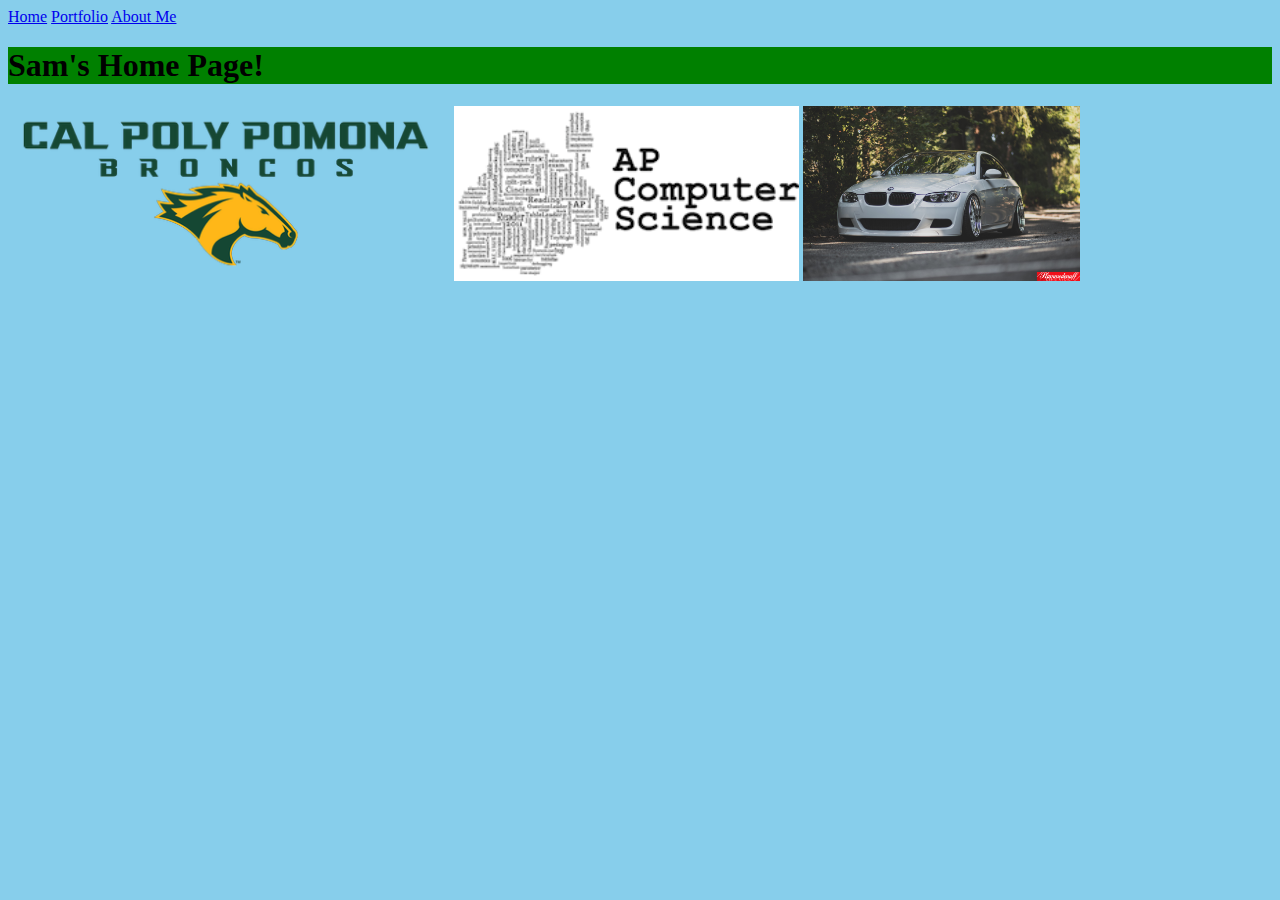
<file: index.html>
<!doctype html>
<html lang="en">
<head>
<link href="My_website1.css" rel="stylesheet" type="text/css"
<meta charset="utf-8">
<title>Home</title>
</head>
<body>
<a href="index.html">Home</a>
<a href="portfolio.html">Portfolio</a>
<a href="aboutme.html">About Me</a>
<h1>Sam's Home Page!</h1>
<img src="images/CPP.png" height="175">
<img src="images/Home 1.gif" height="175">
<img src="images/my car.jpg" height="175">
</body>
</html>
</file>
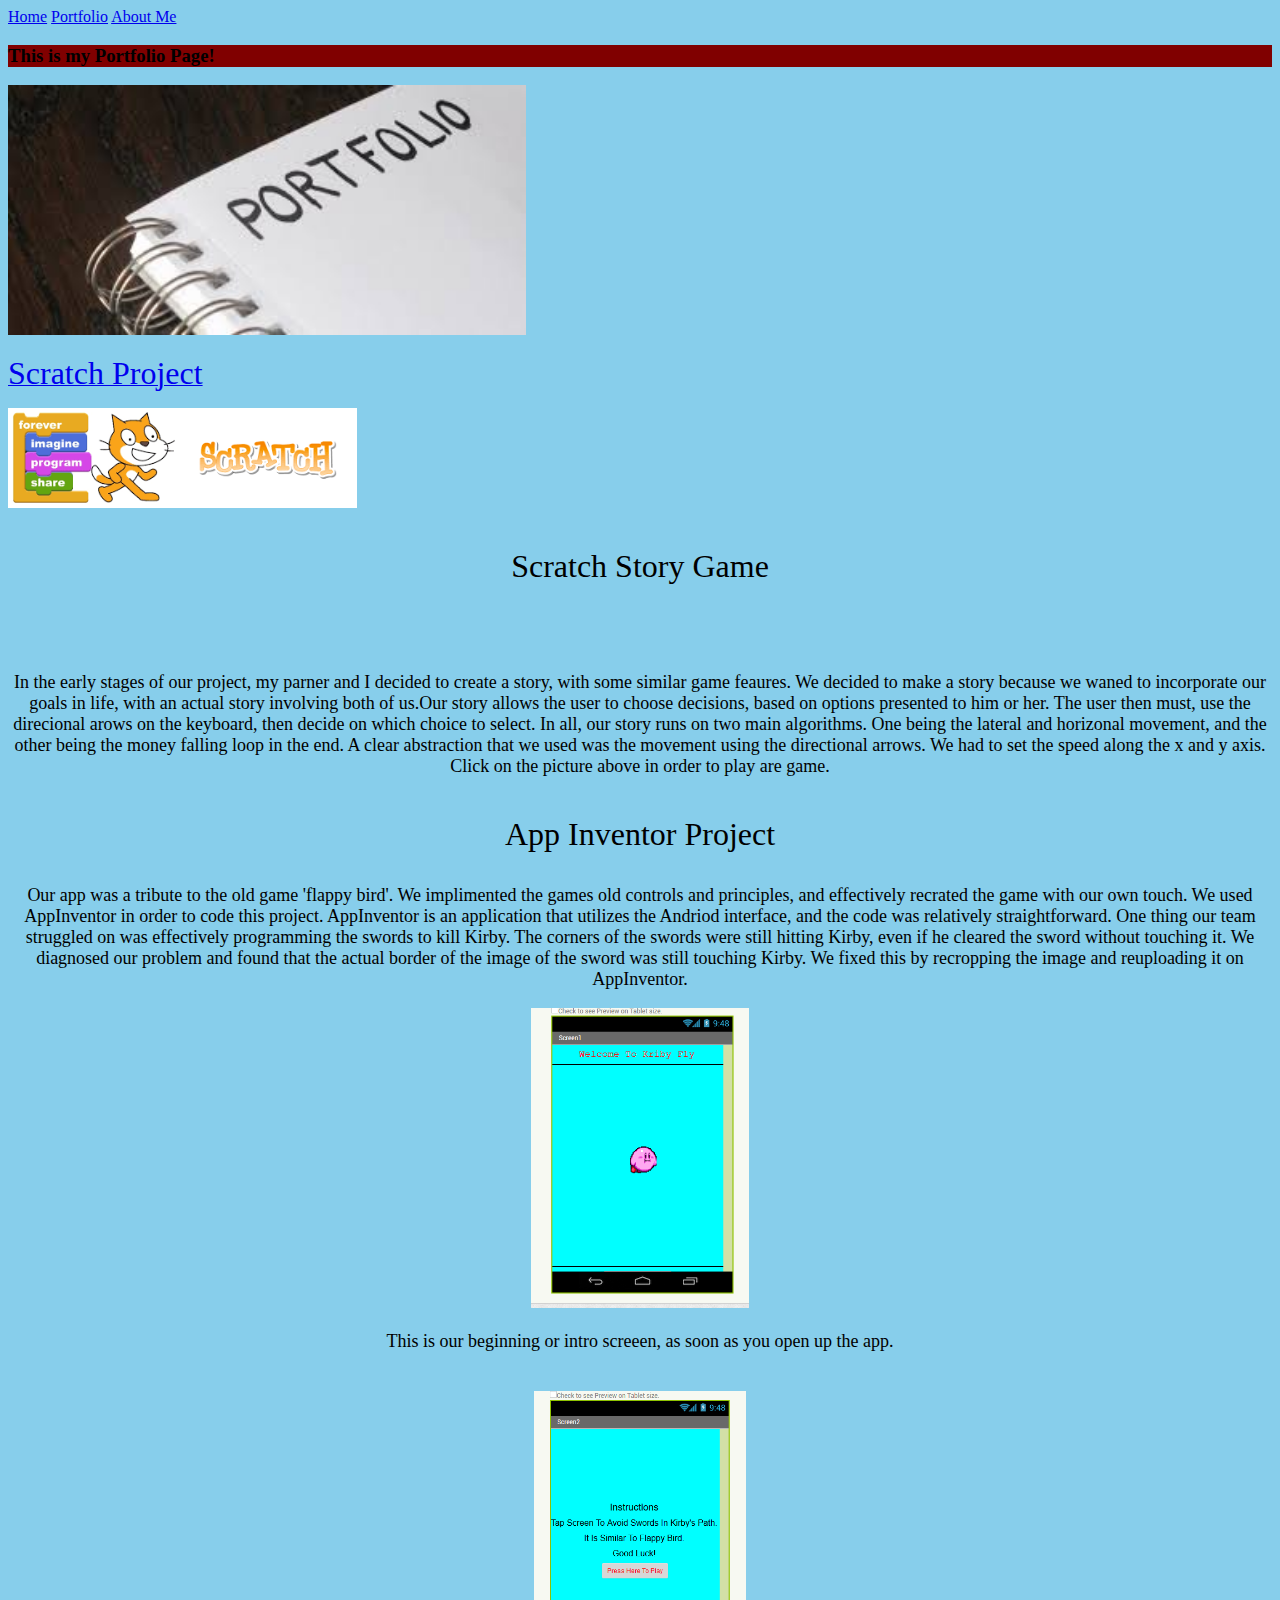
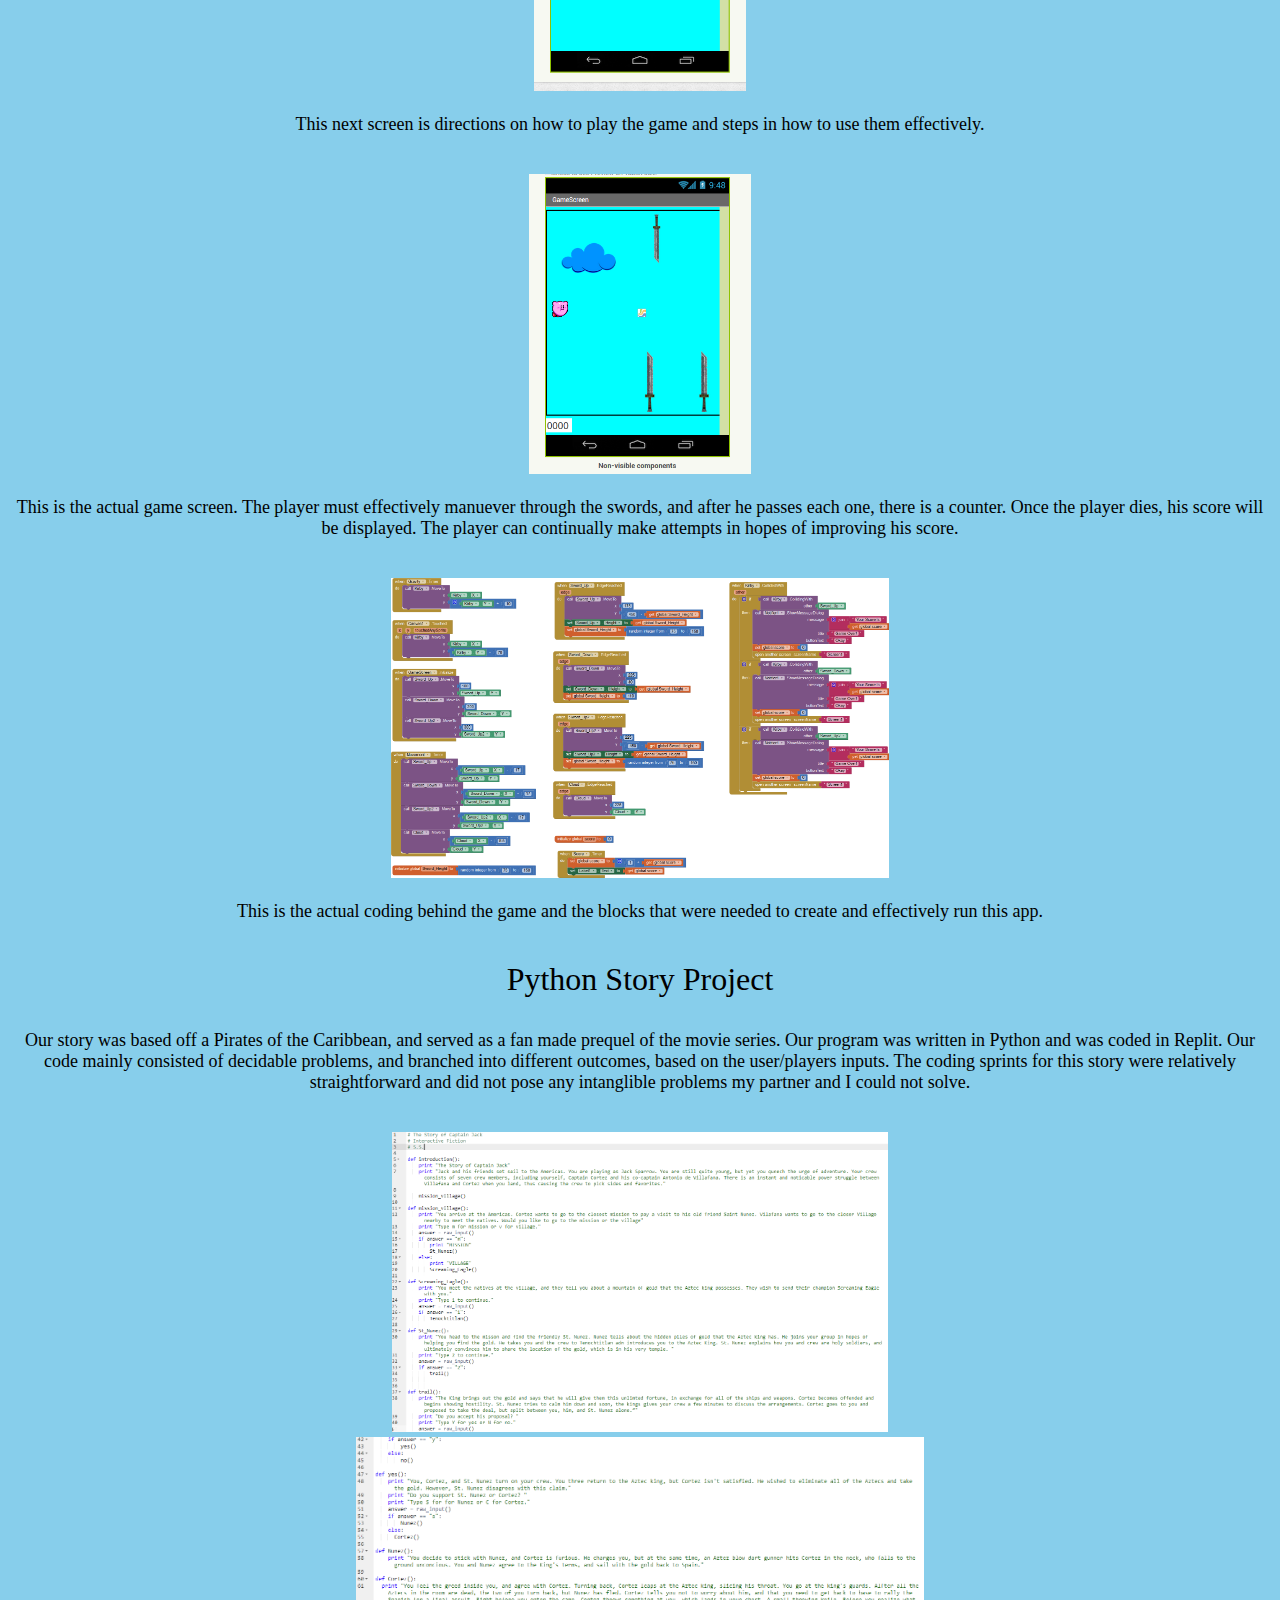
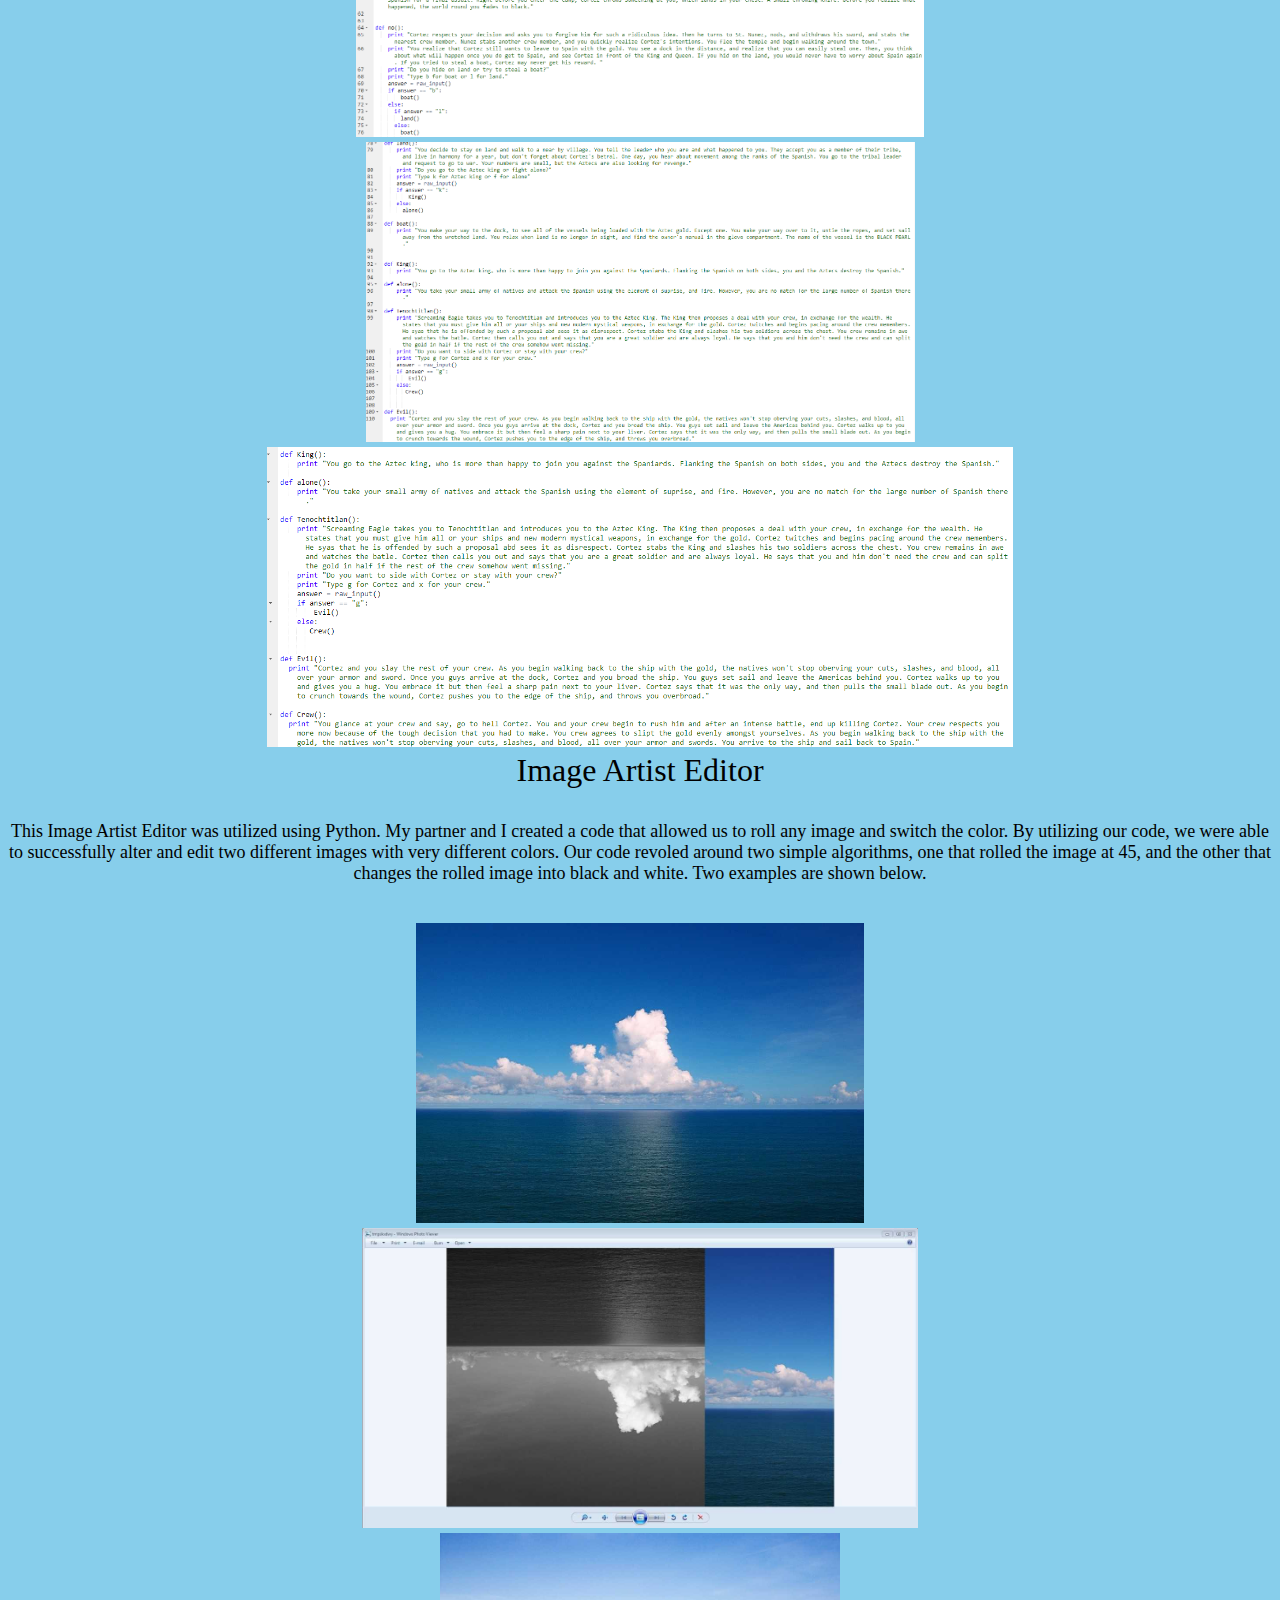
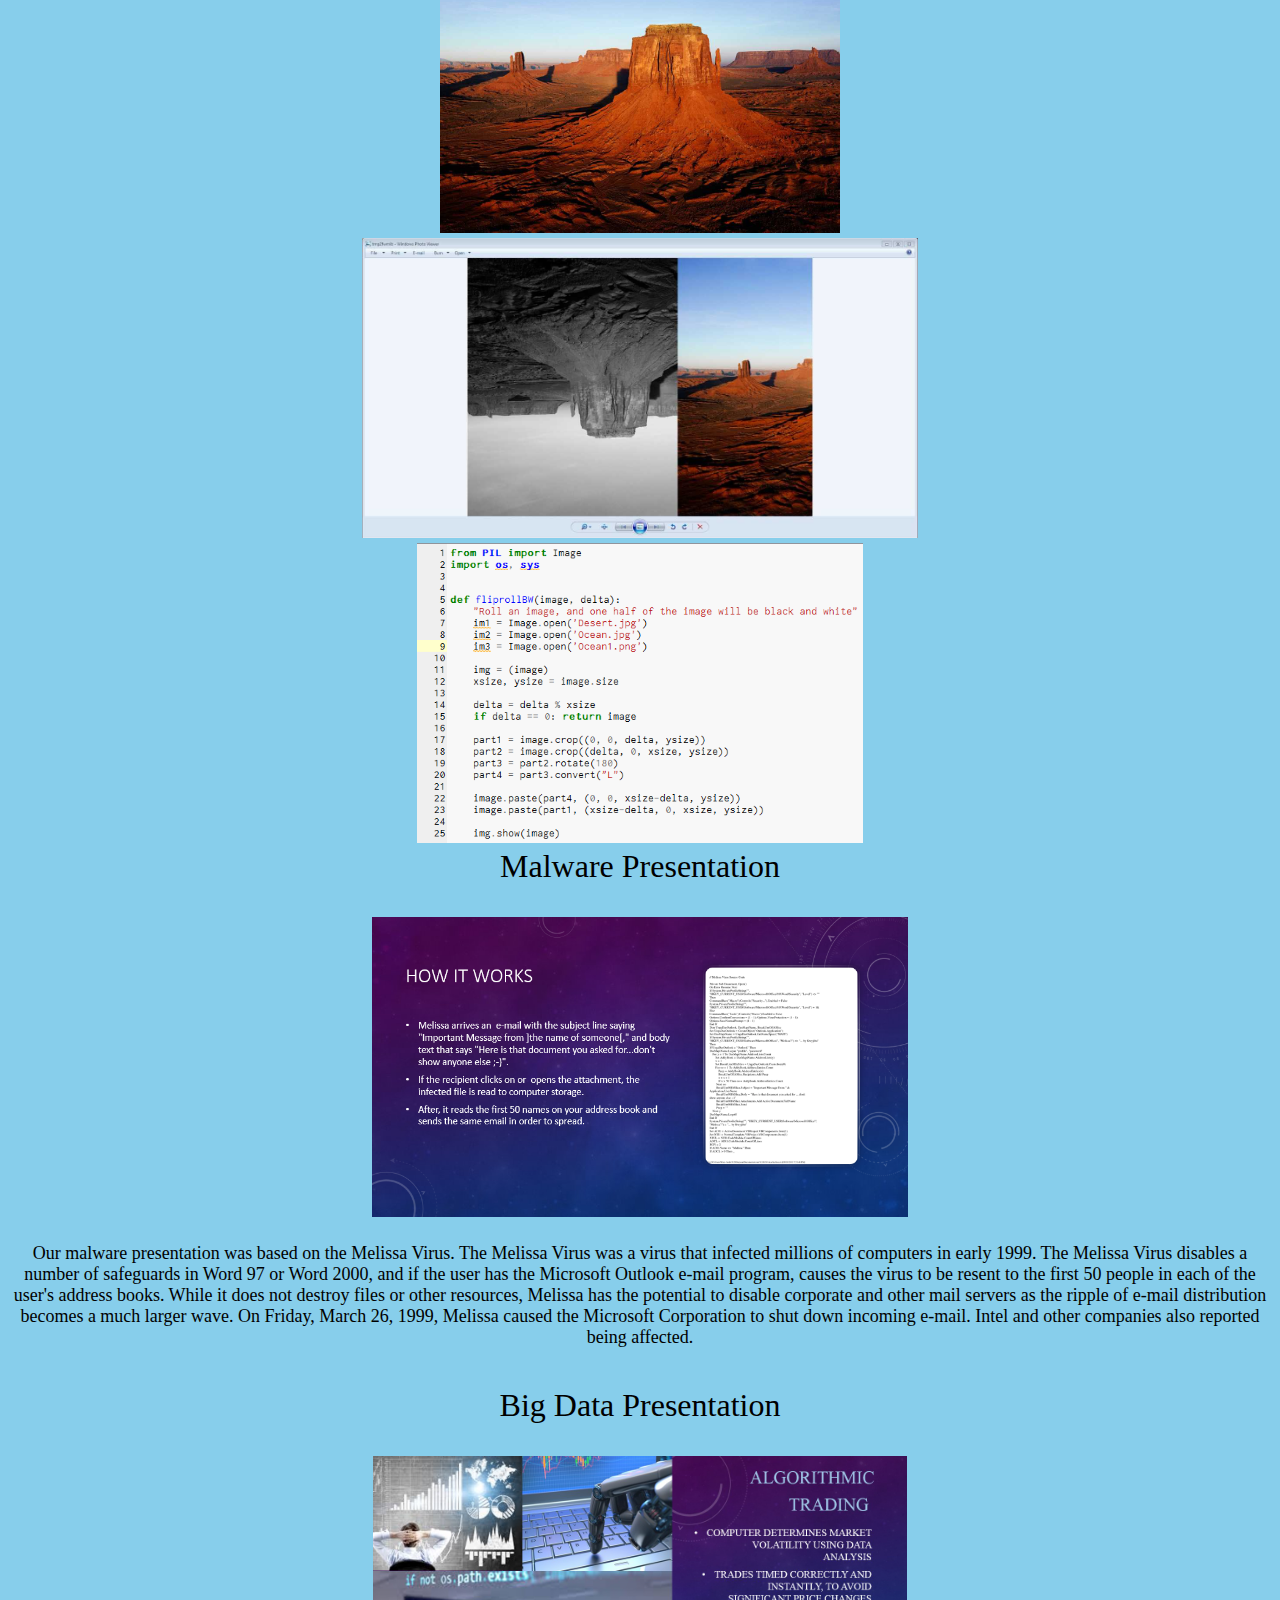
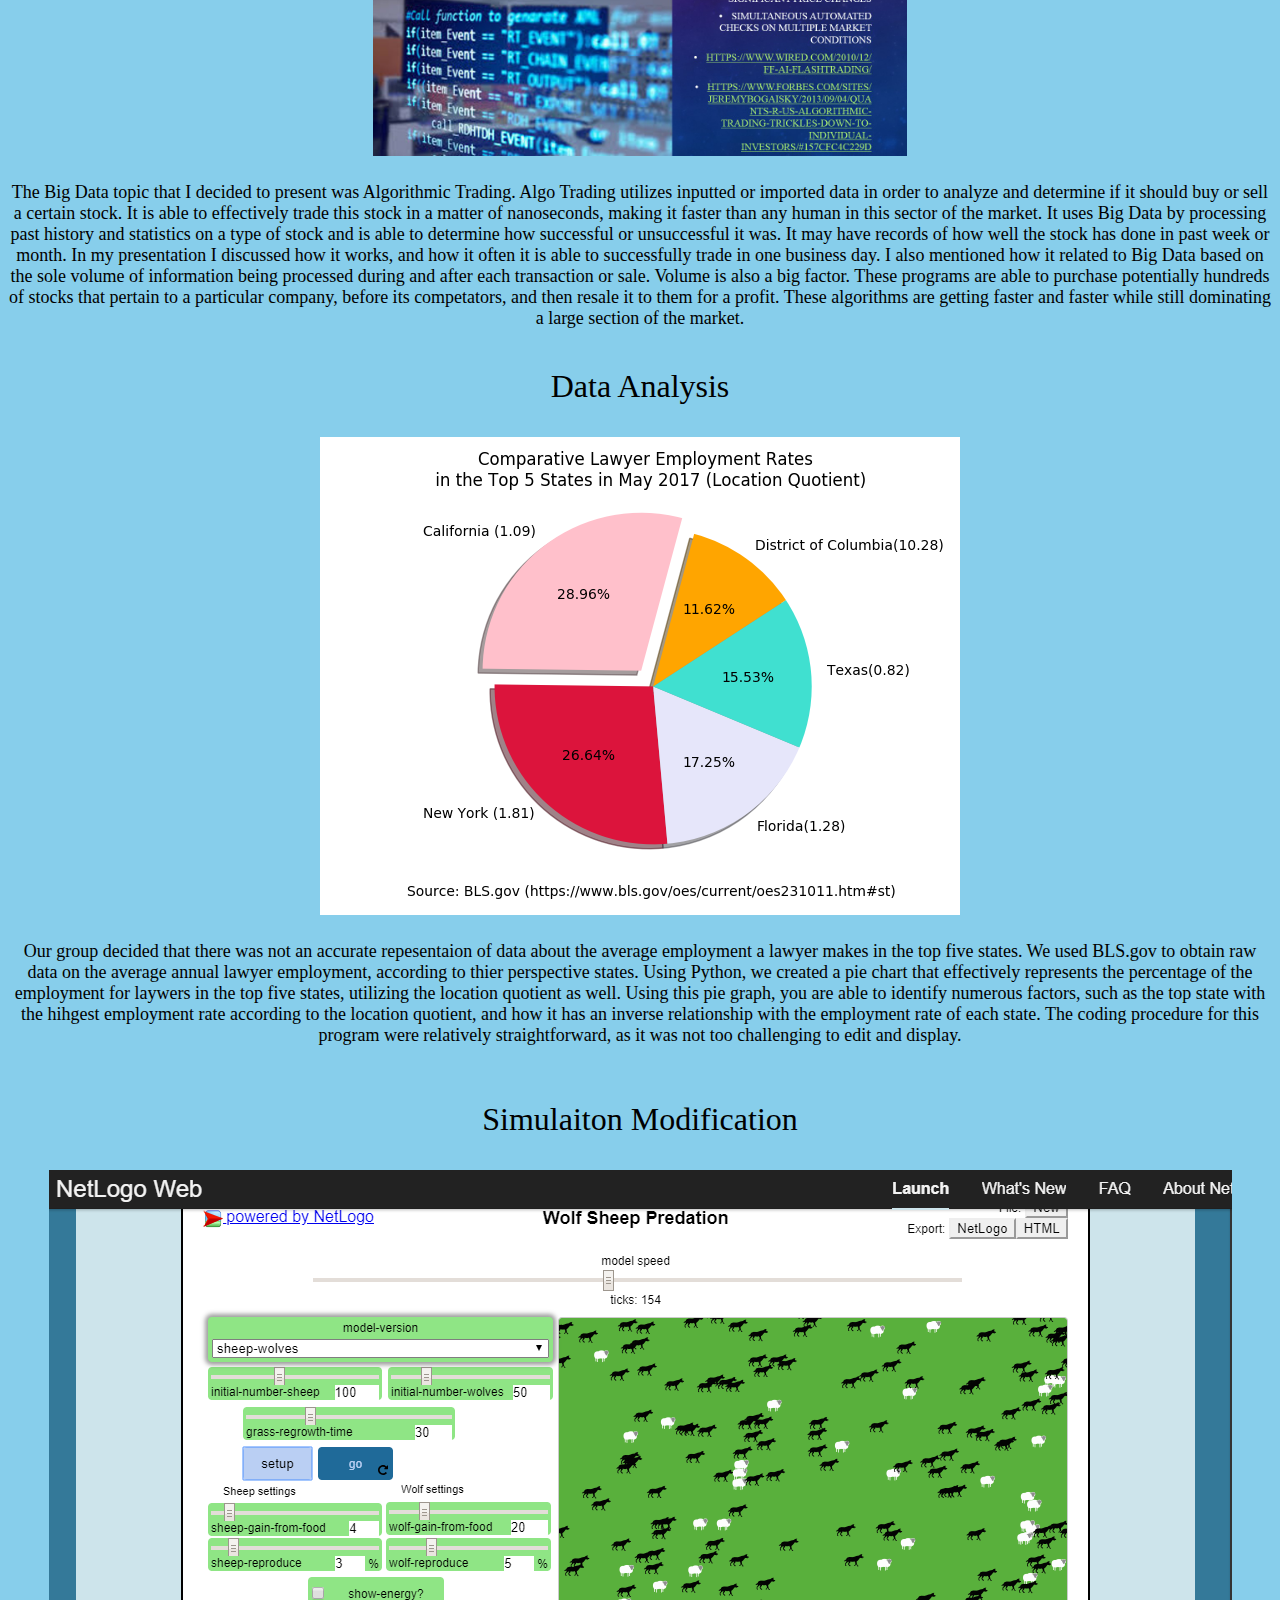
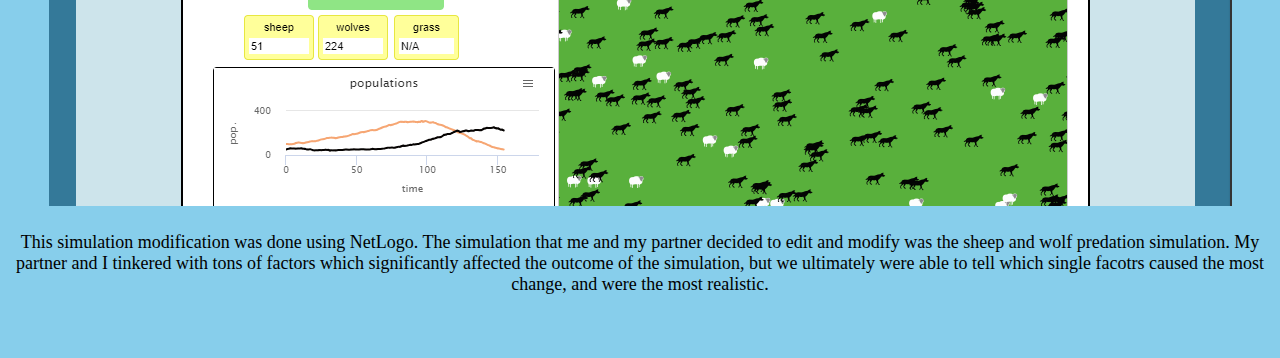
<file: portfolio.html>
<!doctype html>
<html lang="en">
<head>
<meta charset="utf-8">
<title>Portfolio</title>
<link href="My_website1.css" rel="stylesheet" type="text/css"
</head>
<body>
<a href="index.html">Home</a>
<a href="portfolio.html">Portfolio</a>
<a href="aboutme.html">About Me</a>
<h3>This is my Portfolio Page!</h3>
<img src="images/portfolio.jpg" height="250">
<br>
<a target="_blank" href="https://scratch.mit.edu/projects/173300937/">
<p> <font size="6"> <font face="helvetica"> </font> Scratch Project </p>
<img src="images/scratchlogo.png" height="100">
</a>
</body>
</html>
<br>
<center> <p> <font size="6"> <font face="helvetica"> </font> Scratch Story Game </p> 
</center>
<font size="4"> <font face="helvetica"> </font>
</body>
</html>
<br>
<center> <p> In the early stages of our project, my parner and I decided to 
create a story, with some similar game feaures. We decided to make a story
because we waned to incorporate our goals in life, with an actual story involving
both of us.Our story allows the user to choose decisions, based on options 
presented to him or her. The user then must, use the direcional arows on the
keyboard, then decide on which choice to select. In all, our story runs on two
main algorithms. One being the lateral and horizonal movement, and the other
being the money falling loop in the end. A clear abstraction that we used was 
the movement using the directional arrows. We had to set the speed along the 
x and y axis. Click on the picture above in order to play are game. </p>
<br>
<font size="6"> <font face="helvetica"> </font> App Inventor Project </p>
<font size="4"> <font face="helvetica"> </font>
<center> <p> Our app was a tribute to the old game 'flappy bird'. We implimented 
the games old controls and principles, and effectively recrated the game with
our own touch. We used AppInventor in order to code this project. AppInventor
is an application that utilizes the Andriod interface, and the code was relatively
straightforward. One thing our team struggled on was effectively programming
the swords to kill Kirby. The corners of the swords were still hitting Kirby, 
even if he cleared the sword without touching it. We diagnosed our problem
and found that the actual border of the image of the sword was still touching 
Kirby. We fixed this by recropping the image and reuploading it on AppInventor. </p>
<img src="images/1.PNG" height="300">
<font size="4"> <font face="helvetica"> </font>
<p> This is our beginning or intro screeen, as soon as you open up the app.  </p>
<br>
<img src="images/2.PNG" height="300">
<p>This next screen is directions on how to play the game and steps in how to 
use them effectively.</p>
<br>
<img src="images/3.PNG" height="300">
<p>This is the actual game screen. The player must effectively manuever through
the swords, and after he passes each one, there is a counter. Once the player
dies, his score will be displayed. The player can continually make attempts in
hopes of improving his score. </p>
<br>
<img src="images/blocks-1.png" height="300">
<p>This is the actual coding behind the game and the blocks that were needed to
create and effectively run this app. </p>
<br>
<font size="6"> <font face="helvetica"> </font> Python Story Project </p>
<font size="4"> <font face="helvetica"> </font>
<center> <p> Our story was based off a Pirates of the Caribbean, and served as 
a fan made prequel of the movie series. Our program was written in Python and 
was coded in Replit. Our code mainly consisted of decidable problems, and branched
into different outcomes, based on the user/players inputs. The coding sprints
for this story were relatively straightforward and did not pose any intanglible
problems my partner and I could not solve. </p>
<br>
<img src="images/one.PNG" height="300">
<br>
<img src="images/two.PNG" height="300">
<br>
<img src="images/three.PNG" height="300">
<br>
<img src="images/four.PNG" height="300">
<br>
<font size="6"> <font face="helvetica"> </font> Image Artist Editor </p>
<font size="4"> <font face="helvetica"> </font>
<center> <p> This Image Artist Editor was utilized using Python. My partner and 
I created a code that allowed us to roll any image and switch the color. By 
utilizing our code, we were able to successfully alter and edit two different
images with very different colors. Our code revoled around two simple 
algorithms, one that rolled the image at 45, and the other that changes the 
rolled image into black and white. Two examples are shown below.  </p>
<br>
<img src="images/ocean.jpg" height="300">
<br>
<img src="images/edit2.jpg" height="300">
<br>
<img src="images/desert.jpg" height="300">
<br>
<img src="images/edit 3.jpg" height="300">
<br>
<img src="images/Capture (1).PNG" height="300">
<br>
<font size="6"> <font face="helvetica"> </font> Malware Presentation </p>
<font size="4"> <font face="helvetica"> </font>
<img src="images/melissa slide.PNG" height="300">
<center> <p>Our malware presentation was based on the Melissa Virus. The Melissa Virus 
was a virus that infected millions of computers in early 1999. The Melissa 
Virus disables a number of safeguards in Word 97 or Word 2000, and if the 
user has the Microsoft Outlook e-mail program, causes the virus to be resent to
the first 50 people in each of the user's address books. While it does not 
destroy files or other resources, Melissa has the potential to disable corporate
and other mail servers as the ripple of e-mail distribution becomes a much larger
wave. On Friday, March 26, 1999, Melissa caused the Microsoft Corporation to 
shut down incoming e-mail. Intel and other companies also reported being
affected.</p>
<br>
<font size="6"> <font face="helvetica"> </font> Big Data Presentation </p>
<font size="4"> <font face="helvetica"> </font>
<img src="images/Slide1.jpg" height="300">
<center> <p> The Big Data topic that I decided to present was Algorithmic 
Trading. Algo Trading utilizes inputted or imported data in order to analyze
 and determine if it should buy or sell a certain stock. It is able to 
 effectively trade this stock in a matter of nanoseconds, making it faster 
 than any human in this sector of the market. It uses Big Data by processing 
 past history and statistics on a type of stock and is able to determine how 
 successful or unsuccessful it was. It may have records of how well the stock 
 has done in past week or month. In my presentation I discussed how it works, 
 and how it often it is able to successfully trade in one business day. 
 I also mentioned how it related to Big Data based on the sole volume of 
 information being processed during and after each transaction or sale. Volume
 is also a big factor. These programs are able to purchase potentially hundreds
of stocks that pertain to a particular company, before its competators, and then
resale it to them for a profit. These algorithms are getting faster and faster
while still dominating a large section of the market. </p>
<br>
<font size="6"> <font face="helvetica"> </font> Data Analysis  </p>
<font size="4"> <font face="helvetica"> </font>
<img src="images/Lawyer Pie Chart.png"
<center> <p> Our group decided that there was not an accurate repesentaion of 
data about the average employment a lawyer makes in the top five states. We used
BLS.gov to obtain raw data on the average annual lawyer employment, according to 
thier perspective states. Using Python, we created a pie chart that effectively 
represents the percentage of the employment for laywers in the top five states,
utilizing the location quotient as well. Using this pie graph, you are able to 
identify numerous factors, such as the top state with the hihgest employment rate
according to the location quotient, and how it has an inverse relationship with 
the employment rate of each state. The coding procedure for this program were 
relatively straightforward, as it was not too challenging to edit and display. 
</p>
<br>
<font size="6"> <font face="helvetica"> </font> Simulaiton Modification </p>
<font size="4"> <font face="helvetica"> </font>
<img src= "images/Simulation mod.PNG"
<center> <p> This simulation modification was done using NetLogo. The simulation 
that me and my partner decided to edit and modify was the sheep and wolf 
predation simulation. My partner and I tinkered with tons of factors which 
significantly affected the outcome of the simulation, but we ultimately were 
able to tell which single facotrs caused the most change, and were the most
realistic. </p>
<br>
</file>
<file: My_website1.css>
body { 
    background-color: skyblue; 
    
}

h1 {
    background-color: green;
}

h2 {
    background-color: grey;
}

h3 {
    background-color: maroon;
}
</file>
